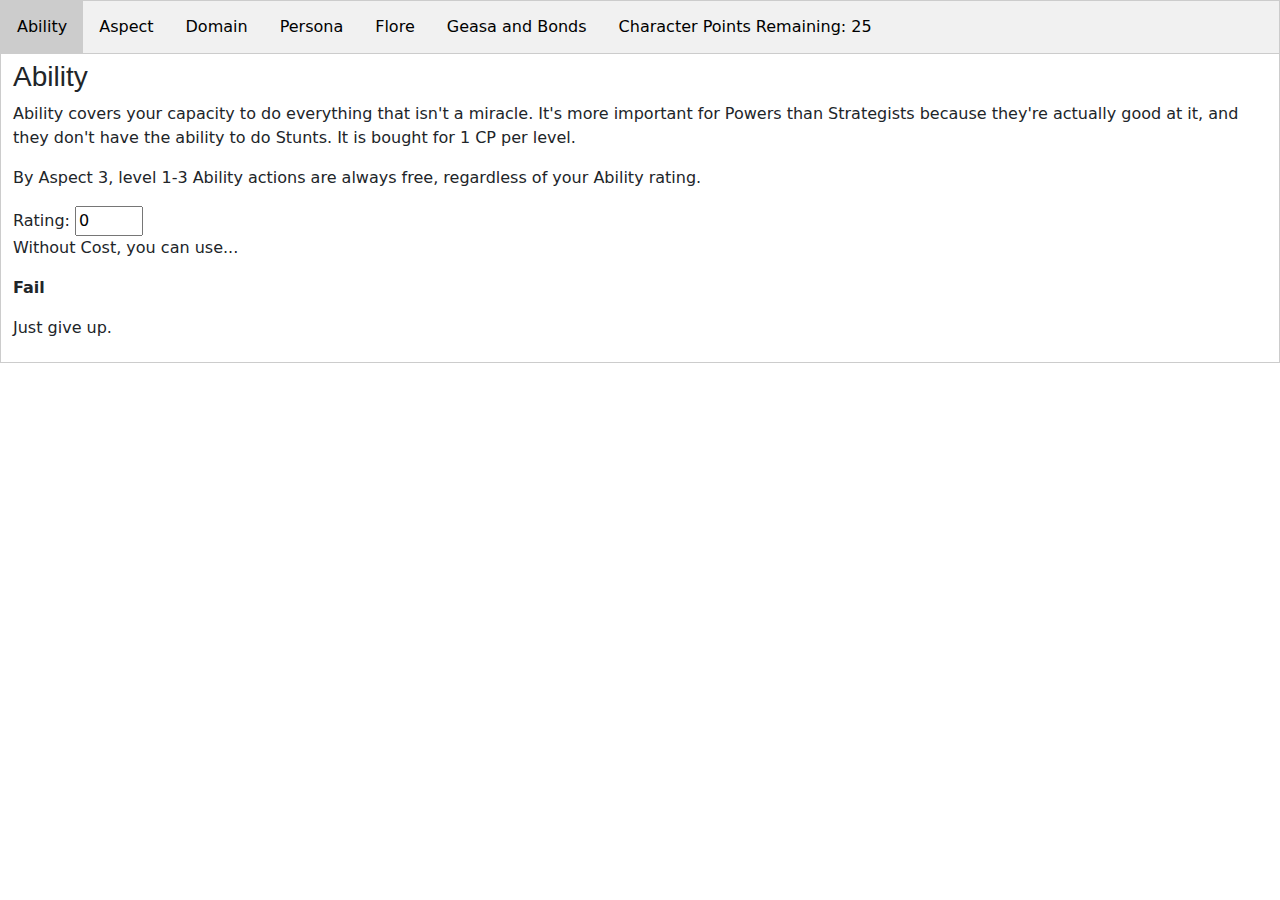
<file: index.html>
<!DOCTYPE html>
<html>
<head>
<title>Nobilis Character Builder</title>
<link rel="stylesheet" href="styles.css">
 <!-- Latest compiled and minified CSS -->
<link href="https://cdn.jsdelivr.net/npm/bootstrap@5.3.3/dist/css/bootstrap.min.css" rel="stylesheet">
 <!-- Latest compiled JavaScript -->
<script src="https://cdn.jsdelivr.net/npm/bootstrap@5.3.3/dist/js/bootstrap.bundle.min.js"></script> 
<script src="https://code.jquery.com/jquery-1.11.1.min.js"></script>
</head>
<body onload="pointsRemaining()">

<div class="tab">
    <button class="tablinks" onclick="openAttribute(event, 'Ability')" id="defaultOpen">Ability</button>
    <button class="tablinks" onclick="openAttribute(event, 'Aspect')">Aspect</button>
    <button class="tablinks" onclick="openAttribute(event, 'Domain')">Domain</button>
    <button class="tablinks" onclick="openAttribute(event, 'Persona')">Persona</button>
    <button class="tablinks" onclick="openAttribute(event, 'Flore')">Flore</button>
    <button class="tablinks" onclick="openAttribute(event, 'Other')">Geasa and Bonds</button>
    <button id="charPointsRemaining", class="tablinks">Character Points Remaining: 25</button>
  </div>
  
  <!-- Tab content -->
  <div id="Ability" class="tabcontent">
    <h3>Ability</h3>
    <p>Ability covers your capacity to do everything that isn't a miracle. It's more important for Powers than Strategists because they're actually good at it, and they don't have the ability to do Stunts. It is bought for 1 CP per level.</p>
    <p>By Aspect 3, level 1-3 Ability actions are always free, regardless of your Ability rating.</p>
    <label for="abilityRating">Rating:</label>
    <input type="number" id="abilityRating" name="abilityRating" min="0" max="7", value="0" onchange="pointsRemaining()">

    <p>Without Cost, you can use...</p>

    <p id="abilitytitle", class="powerhead"></p>
    <p id="abilitydesc", class="powerdesc"></p>
    <p id="abilityex", class="powerex"></p>

    <p id="abilitygtitle", class="powerhead"></p>
    <p id="abilitygdesc", class="powerdesc"></p>
    <p id="abilitygex", class="powerex"></p>
  </div>
  
  <div id="Aspect" class="tabcontent">
    <h3>Aspect</h3>

    <p>Aspect is your ability to push beyond mortal capacities - to be the best of what a human being could be, if a human being had no limits. It is bought for 2 CP per level.</p>

    <label for="aspectRating">Rating:</label>
    <input type="number" id="aspectRating" name="aspectRating" min="0" max="7", value="0" onchange="pointsRemaining()">

    <p>Without Cost, you can use...</p>

    <p id="aspecttitle", class="powerhead"></p>
    <p id="aspectdesc", class="powerdesc"></p>
    <p id="aspectex", class="powerex"></p>

    <p id="aspectgtitle", class="powerhead"></p>
    <p id="aspectgdesc", class="powerdesc"></p>
    <p id="aspectgex", class="powerex"></p>
  </div>
  
  <div id="Domain" class="tabcontent">
    <h3>Domain</h3>
    <p>Domain is your connection to your Estate - your ability to hear its voice, protect it and command it. It is bought for 2 CP per level.</p>

    <label for="domainRating">Rating:</label>
    <input type="number" id="domainRating" name="domainRating" min="0" max="7", value="0" onchange="pointsRemaining()"> 

    <p>Without Cost, you can use...</p>

    <p id="domaintitle", class="powerhead"></p>
    <p id="domaindesc"></p>
    <p id="domainex", class="powerex"></p>

    <p id="domaingtitle", class="powerhead"></p>
    <p id="domaingdesc", class="powerdesc"></p>
    <p id="domaingex", class="powerex"></p>
  </div>

  <div id="Persona" class="tabcontent">
    <h3>Persona</h3>
    <p>Persona is your power to embody your Estate and shape its story. It is bought for 2 CP per level.</p>

    <label for="personaRating">Rating:</label>
    <input type="number" id="personaRating" name="personaRating" min="0" max="7", value="0" onchange="pointsRemaining()">

    <p>Without Cost, you can use...</p>

    <p id="personatitle", class="powerhead"></p>
    <p id="personadesc"></p>
    <p id="personaex", class="powerex"></p>

    <p id="personagtitle", class="powerhead"></p>
    <p id="personagdesc", class="powerdesc"></p>
    <p id="personagex", class="powerex"></p>
  </div>

  <div id="Flore" class="tabcontent">
    <h3>Flore</h3>
    <p>Flore is your panoply or regalia, the ability to draw power from the things that you love most. It is bought for 2 CP per level.</p>

    <label for="floreRating">Rating:</label>
    <input type="number" id="floreRating" name="floreRating" min="0" max="7", value="0" onchange="pointsRemaining()">

    <p>Without Cost, you can use...</p>

    <p id="floretitle", class="powerhead"></p>
    <p id="floredesc"></p>
    <p id="floreex", class="powerex"></p>

    <p id="floregtitle", class="powerhead"></p>
    <p id="floregdesc", class="powerdesc"></p>
    <p id="floregex", class="powerex"></p>
  </div>

  <div id="Other" class="tabcontent">
    <h3>Geasa and Bonds</h3>
    <p>A Bond or a Geasa is something that is <b>true</b> about a character.<br>
      If they were a character in a fable or a tropey TV show, it'd be the sort of thing people jumped to when describing them.</p>

    <p><b>Geasa</b> are much like Nostos's Aspects, they are truths that insist on their own validity, miraculously reshaping the world to remain true. An individual invocation of their power can be beaten with miracles or by taking Cost, but taking a Geas out of commission on a long-term basis is hard. They cost 1 CP each.
    </p>

    <details>

      <summary>Example Geasa</summary>
      <ul>
      <li>My targets must rakishly confess once I expose them.</li>
      <li>I must be immune to the censure of medical ethics boards.</li>
      <li>My theme music starts playing in times of extreme drama.</li>
      <li>Everyone in the world knows my name.</li>
      <li>I must grant three days hospitality to anyone who asks.</li>
      <li>I will die at 9:45 AM on June 3rd 2031.</li>
      <li>I can’t break my word.</li>
      <li>When liberty is harmed, so am I.</li>
      <li>I own a house everywhere I visit.</li>
      <li>I’m the best dancer in the world.</li>
      <li>My eyes give my inhuman nature away.</li>
      <li>I change shapes when wet.</li>
      <li>My coming is heralded by a heavenly choir.</li>
      <li>I can only be wounded by someone pure of heart.</li>
      <li>I can’t be seen when standing in the shadows.</li>
      <li>I’m stronger than everyone that’s faster than me, and faster than everyone that’s stronger than me.</li>
      </ul>
  
    </details>

    <br>

    <p><b>Bonds</b> are laws of your nature that you consciously enact, also costing 1 CP. They come with a "Truth" - a statement about you, and a Technique. Bond Techniques are typically either magical or cinematic in nature.</p> 

    <p>Take the Bond, "I cook with my feelings" with the technique "Emotional Cooking". Normally, if you said to me, "I want to bake a cake with my own distilled joy", I would look at you, confused, and be like... "Metaphorically?"</p>
    <p>With the Bond, I'd say, "Sure, sounds like an Expertise action."</p>

    <p>Or take the Bond, "I can't be caught". In a conflict where someone is trying to catch you, you can invoke both that truth for +2 to your effective attribute level and 3 Edge. Suddenly, what would have been a "Function" action takes at least Flow for an NPC to compete with, as you avoid them with casual, cinematic ease. Just remember that Bond techniques are mundane, they are awe-inspiring against mortals, but don't compete well with miracles!</p>

    <p>Almost all Powers have at least one Bond - their "Tragic Flaw" - the archetypical example being Natalia's Frozen Heart. They are negative - a flaw in the Power's perfection - but even negative Bonds and Geasa are useful. They contribute to cost recovery, and even negative Bonds come with a useful technique, like how Natalia's Frozen Heart lets her endure any amount of cold and resist corruption.</p>

    <details>
      <summary>Example Bonds</summary>
        <ul>
          <li>I can’t handle running water or sunlight. Technique: Vampire Powers.</li>
          <li>No one drives my car but me. Technique: Ace Driver.</li>
          <li>My art is a living thing. Technique: Chalk Magic.</li>
          <li>Not rain, nor snow, nor gloom of night shall stay me from my appointed rounds. Technique: Postal Worker.</li>
          <li>I can’t be caught. Technique: Escapology.</li>
          <li>I serve the Song of Heaven. Technique: Holiness.</li>
          <li>I’m heir to the Yatskaya Temple. Technique: Cat Speaker.</li>
          <li>I have large, feathery wings. Technique: Flight.</li>
          <li>My brother is a pain in the ass, but I love him. Technique: Bailing People Out.</li>
          <li>I won’t ever get over my wife’s death. Technique: Speak to the Dead.</li>
        </ul>
      </details>

  <br>
  <br>
  <br>
  </div>

  <script type="text/javascript" src="main.js"></script>

</body>
</html>
</file>
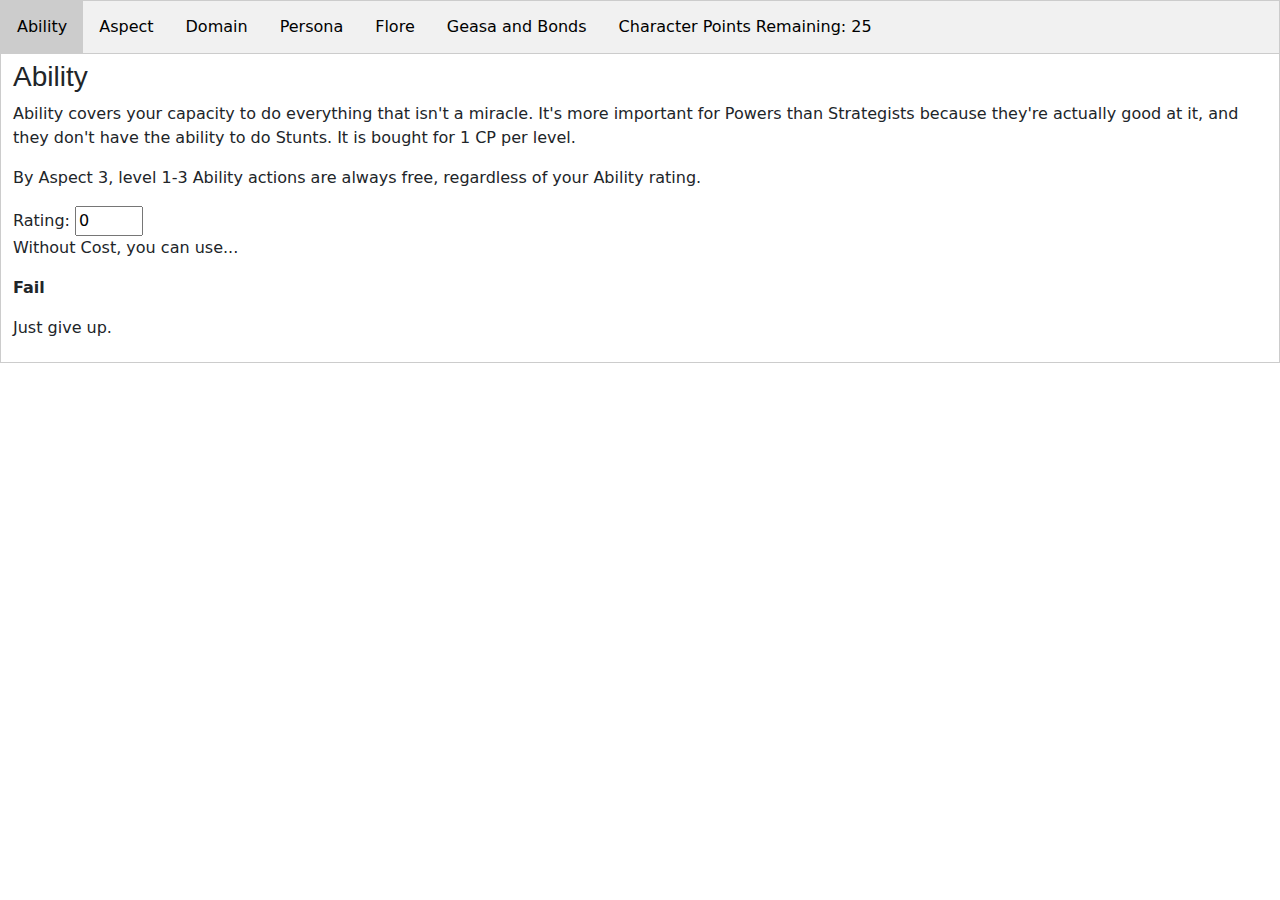
<file: main.html>
<!DOCTYPE html>
<html>
<head>
<title>Nobilis Character Builder</title>
<link rel="stylesheet" href="styles.css">
 <!-- Latest compiled and minified CSS -->
<link href="https://cdn.jsdelivr.net/npm/bootstrap@5.3.3/dist/css/bootstrap.min.css" rel="stylesheet">
 <!-- Latest compiled JavaScript -->
<script src="https://cdn.jsdelivr.net/npm/bootstrap@5.3.3/dist/js/bootstrap.bundle.min.js"></script> 
<script src="https://code.jquery.com/jquery-1.11.1.min.js"></script>
</head>
<body onload="pointsRemaining()">

<div class="tab">
    <button class="tablinks" onclick="openAttribute(event, 'Ability')" id="defaultOpen">Ability</button>
    <button class="tablinks" onclick="openAttribute(event, 'Aspect')">Aspect</button>
    <button class="tablinks" onclick="openAttribute(event, 'Domain')">Domain</button>
    <button class="tablinks" onclick="openAttribute(event, 'Persona')">Persona</button>
    <button class="tablinks" onclick="openAttribute(event, 'Flore')">Flore</button>
    <button class="tablinks" onclick="openAttribute(event, 'Other')">Geasa and Bonds</button>
    <button id="charPointsRemaining", class="tablinks">Character Points Remaining: 25</button>
  </div>
  
  <!-- Tab content -->
  <div id="Ability" class="tabcontent">
    <h3>Ability</h3>
    <p>Ability covers your capacity to do everything that isn't a miracle. It's more important for Powers than Strategists because they're actually good at it, and they don't have the ability to do Stunts. It is bought for 1 CP per level.</p>
    <p>By Aspect 3, level 1-3 Ability actions are always free, regardless of your Ability rating.</p>
    <label for="abilityRating">Rating:</label>
    <input type="number" id="abilityRating" name="abilityRating" min="0" max="7", value="0" onchange="pointsRemaining()">

    <p>Without Cost, you can use...</p>

    <p id="abilitytitle", class="powerhead"></p>
    <p id="abilitydesc", class="powerdesc"></p>
    <p id="abilityex", class="powerex"></p>

    <p id="abilitygtitle", class="powerhead"></p>
    <p id="abilitygdesc", class="powerdesc"></p>
    <p id="abilitygex", class="powerex"></p>
  </div>
  
  <div id="Aspect" class="tabcontent">
    <h3>Aspect</h3>

    <p>Aspect is your ability to push beyond mortal capacities - to be the best of what a human being could be, if a human being had no limits. It is bought for 2 CP per level.</p>

    <label for="aspectRating">Rating:</label>
    <input type="number" id="aspectRating" name="aspectRating" min="0" max="7", value="0" onchange="pointsRemaining()">

    <p>Without Cost, you can use...</p>

    <p id="aspecttitle", class="powerhead"></p>
    <p id="aspectdesc", class="powerdesc"></p>
    <p id="aspectex", class="powerex"></p>

    <p id="aspectgtitle", class="powerhead"></p>
    <p id="aspectgdesc", class="powerdesc"></p>
    <p id="aspectgex", class="powerex"></p>
  </div>
  
  <div id="Domain" class="tabcontent">
    <h3>Domain</h3>
    <p>Domain is your connection to your Estate - your ability to hear its voice, protect it and command it. It is bought for 2 CP per level.</p>

    <label for="domainRating">Rating:</label>
    <input type="number" id="domainRating" name="domainRating" min="0" max="7", value="0" onchange="pointsRemaining()"> 

    <p>Without Cost, you can use...</p>

    <p id="domaintitle", class="powerhead"></p>
    <p id="domaindesc"></p>
    <p id="domainex", class="powerex"></p>

    <p id="domaingtitle", class="powerhead"></p>
    <p id="domaingdesc", class="powerdesc"></p>
    <p id="domaingex", class="powerex"></p>
  </div>

  <div id="Persona" class="tabcontent">
    <h3>Persona</h3>
    <p>Persona is your power to embody your Estate and shape its story. It is bought for 2 CP per level.</p>

    <label for="personaRating">Rating:</label>
    <input type="number" id="personaRating" name="personaRating" min="0" max="7", value="0" onchange="pointsRemaining()">

    <p>Without Cost, you can use...</p>

    <p id="personatitle", class="powerhead"></p>
    <p id="personadesc"></p>
    <p id="personaex", class="powerex"></p>

    <p id="personagtitle", class="powerhead"></p>
    <p id="personagdesc", class="powerdesc"></p>
    <p id="personagex", class="powerex"></p>
  </div>

  <div id="Flore" class="tabcontent">
    <h3>Flore</h3>
    <p>Flore is your panoply or regalia, the ability to draw power from the things that you love most. It is bought for 2 CP per level.</p>

    <label for="floreRating">Rating:</label>
    <input type="number" id="floreRating" name="floreRating" min="0" max="7", value="0" onchange="pointsRemaining()">

    <p>Without Cost, you can use...</p>

    <p id="floretitle", class="powerhead"></p>
    <p id="floredesc"></p>
    <p id="floreex", class="powerex"></p>

    <p id="floregtitle", class="powerhead"></p>
    <p id="floregdesc", class="powerdesc"></p>
    <p id="floregex", class="powerex"></p>
  </div>

  <div id="Other" class="tabcontent">
    <h3>Geasa and Bonds</h3>
    <p>A Bond or a Geasa is something that is <b>true</b> about a character.<br>
      If they were a character in a fable or a tropey TV show, it'd be the sort of thing people jumped to when describing them.</p>

    <p><b>Geasa</b> are much like Nostos's Aspects, they are truths that insist on their own validity, miraculously reshaping the world to remain true. An individual invocation of their power can be beaten with miracles or by taking Cost, but taking a Geas out of commission on a long-term basis is hard. They cost 1 CP each.
    </p>

    <details>

      <summary>Example Geasa</summary>
      <ul>
      <li>My targets must rakishly confess once I expose them.</li>
      <li>I must be immune to the censure of medical ethics boards.</li>
      <li>My theme music starts playing in times of extreme drama.</li>
      <li>Everyone in the world knows my name.</li>
      <li>I must grant three days hospitality to anyone who asks.</li>
      <li>I will die at 9:45 AM on June 3rd 2031.</li>
      <li>I can’t break my word.</li>
      <li>When liberty is harmed, so am I.</li>
      <li>I own a house everywhere I visit.</li>
      <li>I’m the best dancer in the world.</li>
      <li>My eyes give my inhuman nature away.</li>
      <li>I change shapes when wet.</li>
      <li>My coming is heralded by a heavenly choir.</li>
      <li>I can only be wounded by someone pure of heart.</li>
      <li>I can’t be seen when standing in the shadows.</li>
      <li>I’m stronger than everyone that’s faster than me, and faster than everyone that’s stronger than me.</li>
      </ul>
  
    </details>

    <br>

    <p><b>Bonds</b> are laws of your nature that you consciously enact, also costing 1 CP. They come with a "Truth" - a statement about you, and a Technique. Bond Techniques are typically either magical or cinematic in nature.</p> 

    <p>Take the Bond, "I cook with my feelings" with the technique "Emotional Cooking". Normally, if you said to me, "I want to bake a cake with my own distilled joy", I would look at you, confused, and be like... "Metaphorically?"</p>
    <p>With the Bond, I'd say, "Sure, sounds like an Expertise action."</p>

    <p>Or take the Bond, "I can't be caught". In a conflict where someone is trying to catch you, you can invoke both that truth for +2 to your effective attribute level and 3 Edge. Suddenly, what would have been a "Function" action takes at least Flow for an NPC to compete with, as you avoid them with casual, cinematic ease. Just remember that Bond techniques are mundane, they are awe-inspiring against mortals, but don't compete well with miracles!</p>

    <p>Almost all Powers have at least one Bond - their "Tragic Flaw" - the archetypical example being Natalia's Frozen Heart. They are negative - a flaw in the Power's perfection - but even negative Bonds and Geasa are useful. They contribute to cost recovery, and even negative Bonds come with a useful technique, like how Natalia's Frozen Heart lets her endure any amount of cold and resist corruption.</p>

    <details>
      <summary>Example Bonds</summary>
        <ul>
          <li>I can’t handle running water or sunlight. Technique: Vampire Powers.</li>
          <li>No one drives my car but me. Technique: Ace Driver.</li>
          <li>My art is a living thing. Technique: Chalk Magic.</li>
          <li>Not rain, nor snow, nor gloom of night shall stay me from my appointed rounds. Technique: Postal Worker.</li>
          <li>I can’t be caught. Technique: Escapology.</li>
          <li>I serve the Song of Heaven. Technique: Holiness.</li>
          <li>I’m heir to the Yatskaya Temple. Technique: Cat Speaker.</li>
          <li>I have large, feathery wings. Technique: Flight.</li>
          <li>My brother is a pain in the ass, but I love him. Technique: Bailing People Out.</li>
          <li>I won’t ever get over my wife’s death. Technique: Speak to the Dead.</li>
        </ul>
      </details>

  <br>
  <br>
  <br>
  </div>

  <script type="text/javascript" src="main.js"></script>

</body>
</html>
</file>
<file: styles.css>
.powerhead {
    font-weight: bold;
  }

.powerex {
    font-style: italic;
  }

body, h1, h2, h3, h4, h5, h6 {
    font-family: Verdana, Helvetica, sans-serif;
  } 

/* Style the tab */
.tab {
    overflow: hidden;
    border: 1px solid #ccc;
    background-color: #f1f1f1;
  }
  
  /* Style the buttons that are used to open the tab content */
  .tab button {
    background-color: inherit;
    float: left;
    border: none;
    outline: none;
    cursor: pointer;
    padding: 14px 16px;
    transition: 0.3s;
  }
  
  /* Change background color of buttons on hover */
  .tab button:hover {
    background-color: #ddd;
  }
  
  /* Create an active/current tablink class */
  .tab button.active {
    background-color: #ccc;
  }
  
  /* Style the tab content */
  .tabcontent {
    display: none;
    padding: 6px 12px;
    border: 1px solid #ccc;
    border-top: none;
  }
</file>
